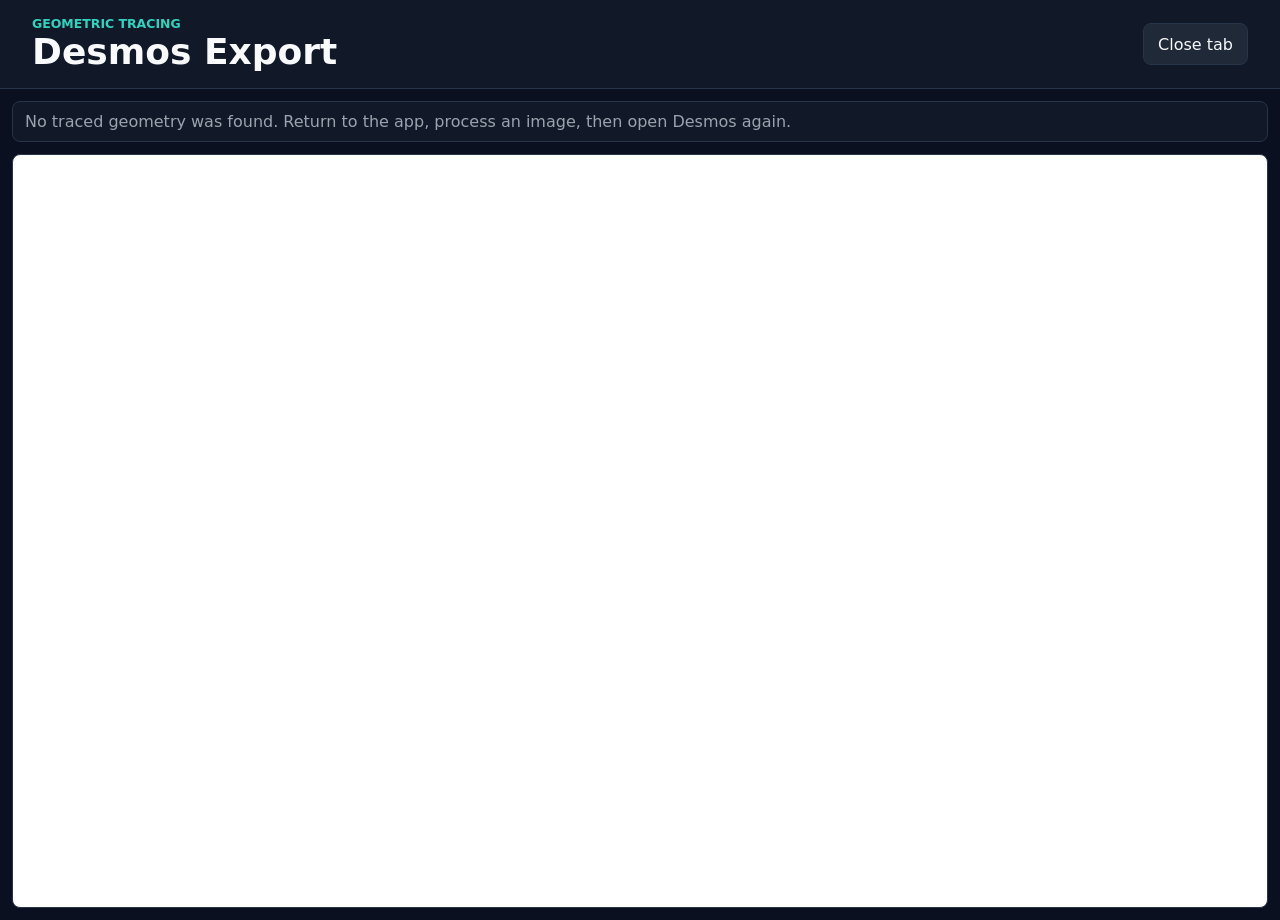
<file: desmos-export.html>
<!doctype html>
<html lang="en">
  <head>
    <meta charset="utf-8">
    <meta name="viewport" content="width=device-width, initial-scale=1">
    <meta name="description" content="Desmos export view for Geometric Tracing.">
    <title>Geometric Tracing Desmos Export</title>
    <link rel="stylesheet" href="assets/css/styles.css">
    <script src="https://www.desmos.com/api/v1.13/calculator.js?apiKey=435b2902815d4f5b81063265d40466d4"></script>
    <script type="module" src="assets/js/desmosExport.js"></script>
  </head>
  <body class="desmos-page">
    <header class="desmos-header">
      <div>
        <p>Geometric Tracing</p>
        <h1>Desmos Export</h1>
      </div>
      <button id="closeExportButton" type="button">Close tab</button>
    </header>
    <main class="desmos-main">
      <div id="desmosMessage" class="desmos-message" role="status">Loading traced geometry...</div>
      <div id="calculator" class="desmos-calculator" aria-label="Desmos graphing calculator"></div>
    </main>
  </body>
</html>
</file>
<file: assets/css/styles.css>
:root {
  color-scheme: dark;
  --bg: #0b1020;
  --panel: #111827;
  --panel-strong: #172033;
  --text: #f8fafc;
  --muted: #9ca3af;
  --border: #283449;
  --accent: #2dd4bf;
  --accent-strong: #14b8a6;
  --button: #1f2937;
  --danger: #fb7185;
  --shadow: 0 20px 60px rgba(0, 0, 0, 0.24);
}

* {
  box-sizing: border-box;
}

body {
  margin: 0;
  min-height: 100vh;
  background: var(--bg);
  color: var(--text);
  font-family: Inter, ui-sans-serif, system-ui, -apple-system, BlinkMacSystemFont, "Segoe UI", sans-serif;
}

button,
input {
  font: inherit;
}

button {
  min-height: 42px;
  border: 1px solid var(--border);
  border-radius: 8px;
  background: var(--button);
  color: var(--text);
  padding: 0 14px;
  cursor: pointer;
}

button:hover:not(:disabled) {
  border-color: var(--accent);
}

button:disabled {
  cursor: not-allowed;
  opacity: 0.5;
}

.header-actions {
  display: flex;
  align-items: center;
  gap: 10px;
  flex-wrap: wrap;
  justify-content: flex-end;
}

.primary-button {
  border-color: var(--accent);
  background: var(--accent);
  color: #042f2e;
  font-weight: 800;
}

.app-header {
  display: flex;
  align-items: center;
  justify-content: space-between;
  gap: 16px;
  padding: 24px clamp(16px, 4vw, 42px) 12px;
}

.app-header h1 {
  margin: 0;
  font-size: clamp(2rem, 5vw, 3.5rem);
  line-height: 1;
  letter-spacing: 0;
}

.status-pill {
  display: inline-flex;
  align-items: center;
  min-height: 34px;
  border: 1px solid var(--border);
  border-radius: 999px;
  padding: 0 12px;
  color: var(--muted);
  background: var(--panel);
  white-space: nowrap;
}

.status-pill.is-ready {
  color: var(--accent);
}

.app-grid {
  display: grid;
  grid-template-columns: minmax(320px, 0.9fr) minmax(0, 0.7fr) minmax(320px, 0.7fr);
  gap: 18px;
  padding: 10px clamp(16px, 4vw, 42px) 32px;
}

.panel {
  min-width: 0;
  border: 1px solid var(--border);
  border-radius: 8px;
  background: var(--panel);
  box-shadow: var(--shadow);
  padding: 18px;
}

.preview-panel {
  grid-column: 2 / 4;
}

.plot-panel {
  grid-column: 1 / 3;
}

.equations-panel {
  grid-column: 3 / 4;
}

.panel-heading {
  margin-bottom: 14px;
}

.panel-heading h2 {
  margin: 0;
  font-size: 1.1rem;
}

.panel-heading p,
.muted {
  margin: 5px 0 0;
  color: var(--muted);
}

.drop-zone {
  display: grid;
  place-items: center;
  gap: 8px;
  min-height: 140px;
  border: 1px dashed var(--border);
  border-radius: 8px;
  background: var(--panel-strong);
  color: var(--muted);
  text-align: center;
  cursor: pointer;
}

.drop-zone input {
  position: absolute;
  width: 1px;
  height: 1px;
  opacity: 0;
}

.drop-zone.is-dragging {
  border-color: var(--accent);
  color: var(--accent);
}

.drop-icon {
  display: grid;
  place-items: center;
  width: 34px;
  height: 34px;
  border-radius: 50%;
  background: var(--accent);
  color: #042f2e;
  font-size: 1.5rem;
  font-weight: 800;
}

.method-row {
  display: grid;
  gap: 10px;
  margin-top: 14px;
}

.method-row label {
  display: flex;
  align-items: center;
  gap: 10px;
  min-height: 44px;
  border: 1px solid var(--border);
  border-radius: 8px;
  background: var(--panel-strong);
  padding: 0 12px;
  color: var(--text);
}

.method-row input {
  accent-color: var(--accent-strong);
}

.toolbar {
  display: flex;
  flex-wrap: wrap;
  gap: 10px;
  margin-top: 14px;
}

.preview-grid {
  display: grid;
  grid-template-columns: repeat(2, minmax(0, 1fr));
  gap: 14px;
}

figure {
  margin: 0;
  border: 1px solid var(--border);
  border-radius: 8px;
  overflow: hidden;
  background: #020617;
}

canvas {
  display: block;
  width: 100%;
  height: auto;
  min-height: 220px;
  object-fit: contain;
}

figcaption {
  border-top: 1px solid var(--border);
  padding: 9px 10px;
  color: var(--muted);
  background: var(--panel-strong);
  font-size: 0.88rem;
}

.plot {
  width: 100%;
  height: 620px;
  border: 1px solid var(--border);
  border-radius: 8px;
  overflow: hidden;
}

.equation-list {
  display: grid;
  gap: 10px;
  max-height: 520px;
  overflow: auto;
}

.equation-card {
  display: grid;
  gap: 5px;
  border: 1px solid var(--border);
  border-radius: 8px;
  background: var(--panel-strong);
  padding: 12px;
}

.equation-card h3 {
  margin: 0;
  font-size: 0.98rem;
  overflow-wrap: anywhere;
}

.equation-card p,
.equation-card code,
.equation-card summary {
  margin: 0;
  color: var(--muted);
}

.equation-card code {
  white-space: pre-wrap;
}

.equation-card details {
  margin-top: 6px;
}

.equation-card summary {
  cursor: pointer;
  min-height: 34px;
}

.info-dialog {
  width: min(920px, calc(100dvw - 24px));
  max-width: calc(100dvw - 24px);
  height: min(820px, calc(100dvh - 24px));
  max-height: calc(100dvh - 24px);
  border: 1px solid var(--border);
  border-radius: 8px;
  background: var(--panel);
  color: var(--text);
  padding: 0;
  box-shadow: var(--shadow);
  overflow: hidden;
}

.info-dialog::backdrop {
  background: rgba(2, 6, 23, 0.72);
}

.dialog-header {
  position: sticky;
  top: 0;
  z-index: 1;
  display: flex;
  align-items: center;
  justify-content: space-between;
  gap: 12px;
  border-bottom: 1px solid var(--border);
  background: var(--panel);
  padding: 14px 16px;
}

.dialog-header h2 {
  margin: 0;
  font-size: 1.25rem;
}

.dialog-body {
  display: grid;
  gap: 18px;
  padding: 16px;
  max-height: calc(100% - 64px);
  overflow-x: hidden;
  overflow-y: auto;
  overscroll-behavior: contain;
  -webkit-overflow-scrolling: touch;
}

.dialog-body section {
  border-bottom: 1px solid var(--border);
  padding-bottom: 16px;
}

.dialog-body section:last-child {
  border-bottom: 0;
  padding-bottom: 0;
}

.dialog-body h3,
.dialog-body h4 {
  margin: 0 0 8px;
}

.dialog-body p {
  margin: 0 0 10px;
  color: var(--muted);
}

.dialog-body mjx-container {
  max-width: 100%;
  overflow: visible;
  padding-bottom: 2px;
}

.dialog-body mjx-container[jax="SVG"] > svg {
  max-width: 100%;
  height: auto;
}

.dialog-body pre {
  overflow: auto;
  border: 1px solid var(--border);
  border-radius: 8px;
  background: #020617;
  padding: 10px;
}

.summary-table {
  display: grid;
  border: 1px solid var(--border);
  border-radius: 8px;
  overflow: hidden;
}

.summary-table div {
  display: grid;
  grid-template-columns: 1fr 1.2fr 1.4fr;
}

.summary-table span,
.summary-table strong {
  border-bottom: 1px solid var(--border);
  border-right: 1px solid var(--border);
  padding: 10px;
}

.summary-table div:last-child span {
  border-bottom: 0;
}

.summary-table span:last-child,
.summary-table strong:last-child {
  border-right: 0;
}

.site-footer {
  grid-column: 1 / -1;
  padding: 2px 0 4px;
  color: var(--muted);
  font-size: 0.86rem;
  text-align: center;
}

.site-footer hr {
  height: 1px;
  margin: 0 0 12px;
  border: 0;
  background: rgba(255, 255, 255, 0.12);
}

.site-footer p {
  margin: 0;
}

.site-footer a {
  color: var(--cyan);
  font-weight: 700;
  text-decoration: none;
}

.site-footer a:hover {
  text-decoration: underline;
}

@media (max-width: 980px) {
  .app-grid,
  .preview-grid {
    grid-template-columns: 1fr;
  }

  .preview-panel,
  .plot-panel,
  .equations-panel {
    grid-column: 1 / -1;
  }

  .plot {
    height: 460px;
  }
}

@media (max-width: 640px) {
  .app-header {
    align-items: flex-start;
    flex-direction: column;
  }

  .header-actions {
    justify-content: flex-start;
    width: 100%;
  }

  .header-actions button,
  .toolbar button {
    width: 100%;
  }

  .info-dialog {
    width: 100dvw;
    max-width: 100dvw;
    height: 100dvh;
    max-height: 100dvh;
    border-radius: 0;
    border-left: 0;
    border-right: 0;
  }

  .dialog-header {
    align-items: flex-start;
    padding: 12px;
  }

  .dialog-header h2 {
    font-size: 1.05rem;
  }

  .dialog-body {
    max-height: calc(100dvh - 62px);
    padding: 12px;
    gap: 14px;
  }

  .dialog-body mjx-container {
    font-size: 0.82em;
  }

  .summary-table div {
    grid-template-columns: 1fr;
  }

  .summary-table span,
  .summary-table strong {
    border-right: 0;
  }

  .summary-table strong,
  .summary-table span {
    overflow-wrap: anywhere;
  }
}

.desmos-page {
  min-height: 100vh;
  display: grid;
  grid-template-rows: auto 1fr;
}

.desmos-header {
  display: flex;
  align-items: center;
  justify-content: space-between;
  gap: 16px;
  padding: 16px clamp(14px, 4vw, 32px);
  border-bottom: 1px solid var(--border);
  background: var(--panel);
}

.desmos-header p,
.desmos-header h1 {
  margin: 0;
}

.desmos-header p {
  color: var(--accent);
  font-size: 0.78rem;
  font-weight: 800;
  text-transform: uppercase;
}

.desmos-header h1 {
  font-size: clamp(1.45rem, 4vw, 2.25rem);
}

.desmos-header button {
  display: inline-flex;
  align-items: center;
  min-height: 42px;
  border: 1px solid var(--border);
  border-radius: 8px;
  padding: 0 14px;
  background: var(--button);
  color: var(--text);
  text-decoration: none;
  white-space: nowrap;
}

.desmos-header button:hover {
  border-color: var(--accent);
}

.desmos-main {
  min-height: 0;
  display: grid;
  grid-template-rows: auto 1fr;
  padding: 12px;
  gap: 12px;
}

.desmos-message {
  border: 1px solid var(--border);
  border-radius: 8px;
  background: var(--panel);
  color: var(--muted);
  padding: 10px 12px;
}

.desmos-calculator {
  min-height: 560px;
  height: calc(100dvh - 146px);
  border: 1px solid var(--border);
  border-radius: 8px;
  overflow: hidden;
  background: #ffffff;
}

@media (max-width: 640px) {
  .desmos-header {
    align-items: flex-start;
    flex-direction: column;
  }

  .desmos-header button {
    width: 100%;
    justify-content: center;
  }

  .desmos-calculator {
    min-height: 520px;
    height: calc(100dvh - 218px);
  }
}
</file>
